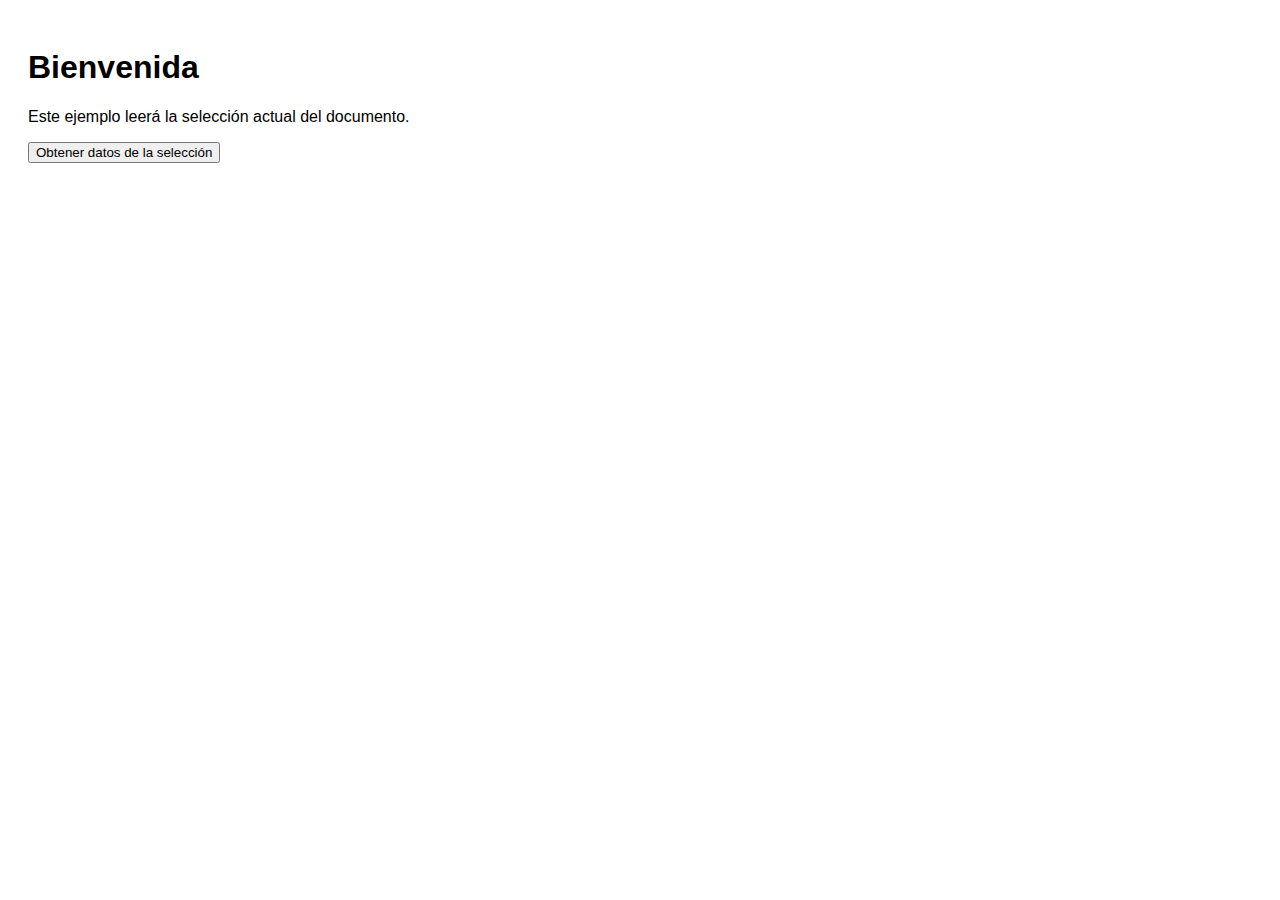
<file: wwwroot/powerpoint-addin/Home.html>
﻿<!DOCTYPE html>
<html>
<head>
    <title>CV Complement</title>
    <script src="https://appsforoffice.microsoft.com/lib/1/hosted/office.js"></script>
    <script src="Home.js"></script>
    <link rel="stylesheet" href="https://appsforoffice.microsoft.com/fabric/2.1.0/fabric.min.css">
    <link rel="stylesheet" href="https://appsforoffice.microsoft.com/fabric/2.1.0/fabric.components.min.css">
    <style>
        body {
            font-family: "Segoe UI", Tahoma, Geneva, Verdana, sans-serif;
            padding: 20px;
        }

        .ms-MessageBanner {
            display: none;
        }

            .ms-MessageBanner.is-visible {
                display: block;
            }
    </style>
</head>
<body>
    <h1>Bienvenida</h1>
    <p>Este ejemplo leerá la selección actual del documento.</p>
    <button id="get-data-from-selection" class="ms-Button">
        <span class="ms-Button-label">Obtener datos de la selección</span>
    </button>
    <div class="MessageBanner ms-MessageBanner">
        <div class="ms-MessageBanner-content">
            <div class="ms-MessageBanner-text">
                <p class="ms-MessageBanner-clipper">
                    <span id="notificationHeader"></span>
                    <span id="notificationBody"></span>
                </p>
            </div>
            <button class="ms-MessageBanner-expand" title="See more"></button>
            <button class="ms-MessageBanner-close" title="Close"></button>
        </div>
    </div>
    <script>
        (function () {
            "use strict";

            var messageBanner;

            // La función de inicialización se debe ejecutar cada vez que se cargue una página nueva.
            Office.initialize = function (reason) {
                $(document).ready(function () {
                    var element = document.querySelector('.ms-MessageBanner');
                    messageBanner = new fabric.MessageBanner(element);
                    messageBanner.hideBanner();

                    $('#get-data-from-selection').click(getDataFromSelection);
                });
            };

            // Lee datos de la selección actual del documento y muestra una notificación.
            function getDataFromSelection() {
                if (Office.context.document.getSelectedDataAsync) {
                    Office.context.document.getSelectedDataAsync(Office.CoercionType.Text,
                        function (result) {
                            if (result.status === Office.AsyncResultStatus.Succeeded) {
                                showNotification('El texto seleccionado es:', '"' + result.value + '"');
                            } else {
                                showNotification('Error:', result.error.message);
                            }
                        }
                    );
                } else {
                    showNotification('Error:', 'Esta aplicación host no admite leer datos de la selección.');
                }
            }

            // Función del asistente para mostrar notificaciones
            function showNotification(header, content) {
                $("#notificationHeader").text(header);
                $("#notificationBody").text(content);
                messageBanner.showBanner();
                messageBanner.toggleExpansion();
            }
        })();
    </script>
</body>
</html>
</file>
